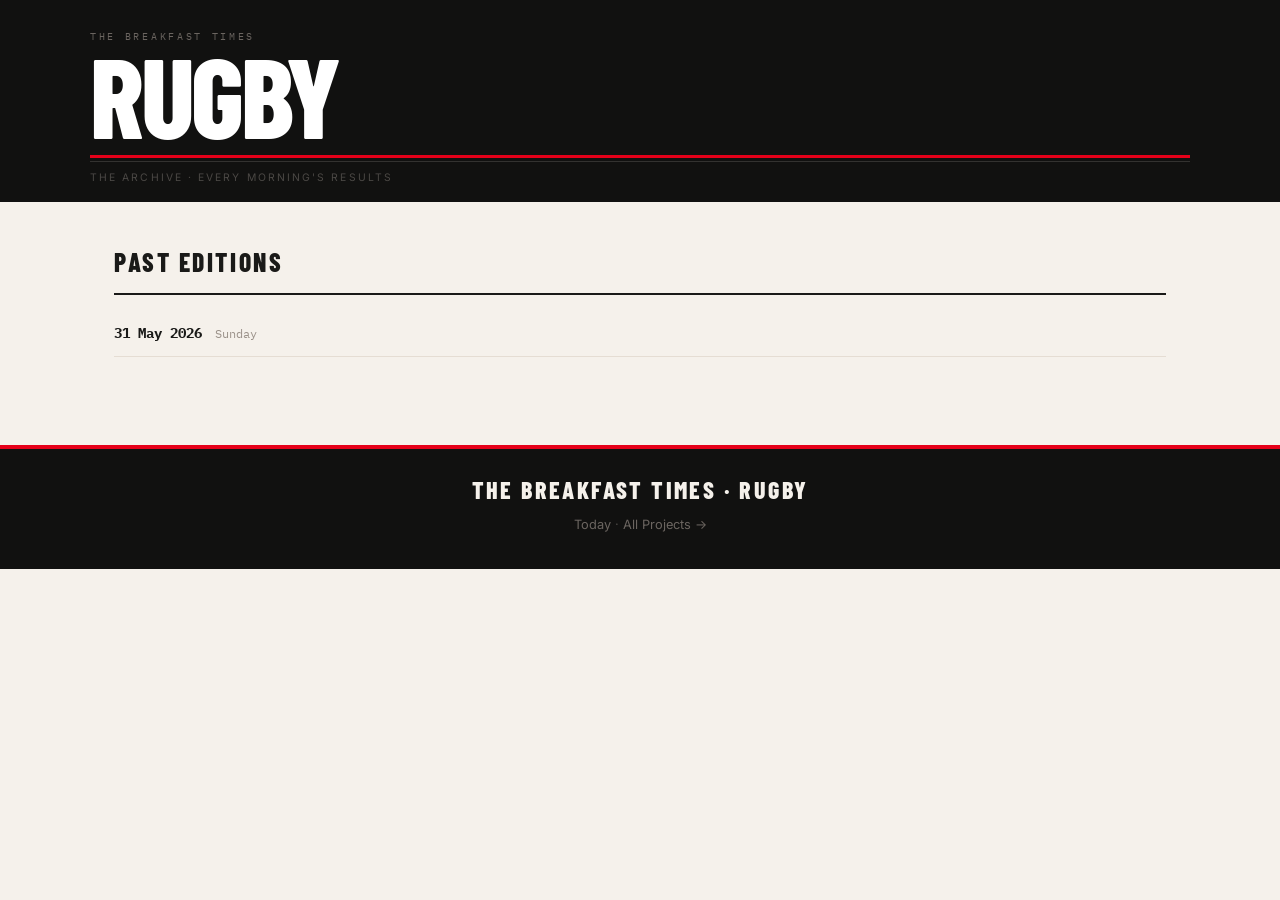
<file: archive.html>
<!DOCTYPE html>
<html lang="en"><head>
<meta charset="utf-8"><meta name="viewport" content="width=device-width, initial-scale=1">
<title>Reiner Rugby — Archive</title>
<link rel="icon" href="assets/favicon.svg" type="image/svg+xml">
<link rel="preconnect" href="https://fonts.googleapis.com">
<link href="https://fonts.googleapis.com/css2?family=Barlow+Condensed:wght@700;800&family=Inter:wght@400;500&family=IBM+Plex+Mono:wght@400&display=swap" rel="stylesheet">
<link rel="stylesheet" href="assets/style.css">
<style>.arch-dow{font-family:'IBM Plex Mono',monospace;font-size:.72rem;color:var(--dim);margin-left:.8rem}</style>
</head><body>
<header class="masthead"><div class="mast-inner">
  <p class="mast-parent">The Breakfast Times</p>
  <div class="mast-main-row"><h1 class="mast-title">RUGBY</h1></div>
  <div class="mast-rule-double"><div class="mast-rule-thick"></div><div class="mast-rule-thin"></div></div>
  <p class="mast-tagline">The Archive · Every morning's results</p>
</div></header>
<main class="content">
  <section class="archive-section">
    <h2 class="archive-h">Past Editions</h2>
    <ul class="archive-list">
    <li><a href="digests/2026-05-31.html">31 May 2026</a><span class="arch-dow">Sunday</span></li>
    </ul>
  </section>
</main>
<footer class="footer-band"><div class="footer-inner">
  <p class="foot-brand">THE BREAKFAST TIMES · RUGBY</p>
  <p class="foot-nav"><a href="index.html">Today</a> · <a href="https://adamdegoat.github.io">All Projects →</a></p>
</div></footer>
</body></html>
</file>
<file: assets/style.css>
/* The Breakfast Times: Rugby — Clarkson Edition
   Warm newsprint · Massive headlines · Wine-bar sommelier */

:root {
  --bg:      #f5f1eb;
  --card:    #fffcf7;
  --ink:     #1a1a18;
  --muted:   #6b6560;
  --dim:     #9a9189;
  --line:    #e5ddd3;
  --red:     #e50019;
  --red2:    #ff1f32;
  --dark:    #111110;
  --dark2:   #1c1b19;
  --gold:    #b8841a;
  --gold2:   #e8a82c;
  color-scheme: light;
}

* { box-sizing: border-box; margin: 0; padding: 0; }
html { scroll-behavior: smooth; }
body {
  background: var(--bg);
  color: var(--ink);
  font-family: 'Inter', system-ui, -apple-system, sans-serif;
  line-height: 1.6;
  -webkit-font-smoothing: antialiased;
}
a { color: var(--red); text-decoration: none; }
a:hover { color: var(--red2); }

/* ── Score ticker ─────────────────────────────────────────── */
.ticker {
  background: var(--dark);
  overflow: hidden;
  padding: .45rem 0;
  border-bottom: 3px solid var(--red);
}
.ticker-track {
  display: inline-flex;
  gap: 3rem;
  white-space: nowrap;
  animation: ticker-scroll 80s linear infinite;
}
.ticker:hover .ticker-track { animation-play-state: paused; }
@keyframes ticker-scroll {
  from { transform: translateX(0); }
  to   { transform: translateX(-50%); }
}
.tick-item {
  display: inline-flex;
  align-items: center;
  gap: .6rem;
  font-family: 'IBM Plex Mono', monospace;
  font-size: .68rem;
  letter-spacing: .04em;
}
.tick-sport  { color: #4b4845; font-size: .6rem; text-transform: uppercase; letter-spacing: .1em; }
.tick-result { color: #c8c0b8; }
.tick-win    { color: #f0b429; font-weight: 700; }

/* ── Masthead — large & dramatic ──────────────────────────── */
.masthead {
  background: var(--dark);
  color: #f5f1eb;
  padding: 1.8rem 1.5rem 1rem;
}
.mast-inner { max-width: 1100px; margin: 0 auto; }
.mast-parent {
  font-family: 'IBM Plex Mono', monospace;
  font-size: .6rem;
  text-transform: uppercase;
  letter-spacing: .28em;
  color: #6b6560;
  margin-bottom: .2rem;
}
.mast-main-row {
  display: flex;
  align-items: flex-end;
  justify-content: space-between;
  gap: 1rem;
}
.mast-title {
  font-family: 'Barlow Condensed', sans-serif;
  font-weight: 800;
  font-size: clamp(3.5rem, 11vw, 7rem);
  line-height: .85;
  text-transform: uppercase;
  letter-spacing: -.03em;
  color: #fff;
}
.mast-date-block {
  font-family: 'IBM Plex Mono', monospace;
  text-align: right;
  line-height: 1.6;
  flex: none;
  padding-bottom: .4rem;
}
.mast-edition  { font-size: .58rem; text-transform: uppercase; letter-spacing: .22em; color: var(--red); font-weight: 700; }
.mast-date-str { font-size: .82rem; font-weight: 700; color: #f5f1eb; }
.mast-coverage { font-size: .65rem; color: #6b6560; }
.mast-rule-double { margin: .8rem 0 0; }
.mast-rule-thick  { border-top: 3px solid var(--red); }
.mast-rule-thin   { border-top: 1px solid #333230; margin-top: 3px; }
.mast-tagline {
  font-size: .65rem;
  text-transform: uppercase;
  letter-spacing: .2em;
  color: #4b4845;
  padding: .45rem 0 0;
}

/* ── Main content ─────────────────────────────────────────── */
.content {
  max-width: 1100px;
  margin: 0 auto;
  padding: 0 1.5rem 3rem;
}

/* ── Day narrative (pull-quote style) ────────────────────── */
.day-narrative {
  font-family: 'Lora', Georgia, serif;
  font-style: italic;
  font-size: 1.1rem;
  line-height: 1.65;
  color: var(--ink);
  margin: 1.2rem 0 0;
  padding: .9rem 0 .9rem 1.5rem;
  border-left: 4px solid var(--red);
  border-bottom: 1px solid var(--line);
}

/* ── Hero — big & cinematic ───────────────────────────────── */
.hero {
  background-color: var(--dark);
  background-image:
    linear-gradient(rgba(11,11,10,.84), rgba(11,11,10,.88)),
    var(--hero-bg, none);
  background-size: cover;
  background-position: center 35%;
  color: #f0ebe2;
  border-radius: 0;
  padding: 1.5rem 2rem 1.6rem;
  margin: 1rem -1.5rem 0;
  position: relative;
  overflow: hidden;
}
.hero::before {
  content: '';
  position: absolute;
  top: 0; left: 0; right: 0;
  height: 4px;
  background: var(--red);
}
.hero-eyebrow {
  font-family: 'IBM Plex Mono', monospace;
  font-size: .65rem;
  text-transform: uppercase;
  letter-spacing: .22em;
  color: var(--red);
  font-weight: 700;
  margin-bottom: .7rem;
}
.hero-league { color: #6b6560; }
.hero-headline {
  font-family: 'Barlow Condensed', sans-serif;
  font-weight: 800;
  font-size: clamp(2rem, 6vw, 3.5rem);
  line-height: .95;
  color: #fff;
  text-transform: uppercase;
  letter-spacing: -.02em;
  margin: 0 0 1rem;
  max-width: 20ch;
}
.hero-matchup {
  display: flex;
  align-items: center;
  justify-content: space-between;
  gap: 1.5rem;
  margin: 0 0 1rem;
  flex-wrap: wrap;
}
.hero-club {
  display: flex;
  flex-direction: column;
  align-items: center;
  gap: .6rem;
  flex: 1;
  min-width: 0;
}
.hero-badge {
  width: 100px; height: 100px;
  object-fit: contain;
  filter: drop-shadow(0 6px 16px rgba(0,0,0,.6));
  transition: transform .25s ease;
}
.hero:hover .hero-badge { transform: scale(1.06); }
.badge-missing.hero-badge {
  display: block;
  width: 100px; height: 100px;
  background: rgba(255,255,255,.04);
  border-radius: 50%;
  border: 1px solid rgba(255,255,255,.06);
}
.hero-club-name {
  font-family: 'Barlow Condensed', sans-serif;
  font-weight: 700;
  font-size: 1.45rem;
  text-align: center;
  line-height: 1.1;
  max-width: 9rem;
}
.hero-club.winner .hero-club-name { color: #f0b429; }
.hero-club.loser  .hero-club-name { color: #4b4845; }
.hero-scoreline {
  display: flex;
  align-items: center;
  gap: .6rem;
  flex: none;
}
.hero-num {
  font-family: 'Barlow Condensed', sans-serif;
  font-weight: 800;
  font-size: 4.5rem;
  line-height: 1;
  min-width: 2.5rem;
  text-align: center;
  letter-spacing: -.04em;
}
.hero-num.win  { color: #f0b429; }
.hero-num.loss { color: #2a2927; }
.hero-sep { color: #2a2927; font-size: 3.5rem; font-weight: 300; line-height: 1; }
.hero-venue {
  font-family: 'IBM Plex Mono', monospace;
  font-size: .65rem;
  letter-spacing: .08em;
  color: #4b4845;
  text-align: center;
  margin: -.2rem 0 .8rem;
}
.hero-recap {
  font-family: 'Lora', Georgia, serif;
  font-style: italic;
  font-size: .98rem;
  line-height: 1.65;
  color: #9a9189;
  padding-top: .9rem;
  border-top: 1px solid rgba(255,255,255,.06);
  margin: 0 0 .8rem;
}
.hero-verdict {
  display: inline-block;
  background: var(--vc, #475569);
  color: #fff;
  font-family: 'Barlow Condensed', sans-serif;
  font-weight: 800;
  font-size: .85rem;
  text-transform: uppercase;
  letter-spacing: .16em;
  padding: .35rem .9rem;
  border-radius: 3px;
}

/* ── Editorial section header ─────────────────────────────── */
.editorial-header {
  margin: 0 0 1.1rem;
  text-align: center;
  padding: 1.6rem 0 0;
}
.editorial-rule {
  border-top: 2px solid var(--ink);
  margin: .5rem 0;
}
.editorial-title {
  font-family: 'Barlow Condensed', sans-serif;
  font-weight: 800;
  font-size: 2.2rem;
  text-transform: uppercase;
  letter-spacing: .1em;
  margin: .5rem 0;
}
.editorial-sub {
  font-family: 'Lora', Georgia, serif;
  font-style: italic;
  font-size: .9rem;
  color: var(--muted);
  display: block;
  margin: .3rem 0;
}

/* ── League sections ──────────────────────────────────────── */
.sport-section { margin: 1.4rem 0 0; }
.section-rule-header {
  display: flex;
  align-items: center;
  gap: .65rem;
  margin-bottom: 1rem;
  padding-bottom: .55rem;
  border-bottom: 2px solid var(--ink);
}
.sport-emoji { font-size: 1.1rem; flex: none; }
.comp-logo {
  height: 28px;
  width: auto;
  max-width: 80px;
  object-fit: contain;
  flex: none;
  filter: grayscale(.15);
}
.sport-name {
  font-family: 'Barlow Condensed', sans-serif;
  font-weight: 700;
  font-size: 1.4rem;
  text-transform: uppercase;
  letter-spacing: .1em;
}
.sport-count {
  font-family: 'IBM Plex Mono', monospace;
  font-size: .65rem;
  color: var(--dim);
  margin-left: auto;
}

/* ── Match cards ──────────────────────────────────────────── */
.matches-grid {
  display: grid;
  grid-template-columns: repeat(auto-fill, minmax(230px, 1fr));
  gap: .75rem;
}
.match-card {
  border: 1px solid var(--line);
  border-radius: 6px;
  padding: .8rem .9rem;
  background: var(--card);
  display: flex;
  flex-direction: column;
  gap: .45rem;
  transition: border-color .15s, box-shadow .15s;
}
.match-card:hover {
  border-color: var(--ink);
  box-shadow: 4px 4px 0 var(--ink);
  transform: translate(-2px,-2px);
}
.match-teams { display: flex; flex-direction: column; gap: .45rem; }
.match-team  { display: flex; align-items: center; gap: .5rem; }
.team-badge  {
  width: 30px; height: 30px;
  object-fit: contain; flex: none; border-radius: 3px;
}
.badge-missing.team-badge {
  display: block; width: 30px; height: 30px;
  background: var(--line); border-radius: 50%;
}
.team-name {
  font-family: 'Barlow Condensed', sans-serif;
  font-weight: 600;
  font-size: 1rem;
  letter-spacing: .01em;
  flex: 1; min-width: 0;
  white-space: nowrap;
  overflow: hidden;
  text-overflow: ellipsis;
  line-height: 1.3;
}
.match-team.winner .team-name { color: var(--ink); font-weight: 800; }
.match-team.loser  .team-name { color: var(--muted); }
.score-num {
  font-family: 'Barlow Condensed', sans-serif;
  font-weight: 800;
  font-size: 1.25rem;
  line-height: 1.2;
  min-width: 2rem;
  text-align: right;
  flex: none;
}
.score-num.win  { color: var(--ink); }
.score-num.loss { color: var(--dim); }
.match-recap {
  font-size: .78rem;
  line-height: 1.52;
  color: var(--muted);
  padding-top: .5rem;
  border-top: 1px solid var(--line);
  margin: 0;
}
/* ── Score bar ────────────────────────────────────────────── */
.score-bar {
  display: flex;
  height: 4px;
  border-radius: 2px;
  overflow: hidden;
  gap: 1px;
}
.score-bar-a, .score-bar-h { height: 100%; border-radius: 2px; }
.score-bar-a.win  { background: var(--red); }
.score-bar-a.loss { background: var(--line); }
.score-bar-h.win  { background: var(--ink); }
.score-bar-h.loss { background: var(--line); }

.verdict-badge {
  display: inline-block;
  background: var(--vc, #475569);
  color: #fff;
  font-family: 'Barlow Condensed', sans-serif;
  font-weight: 800;
  font-size: .7rem;
  text-transform: uppercase;
  letter-spacing: .14em;
  padding: .22rem .65rem;
  border-radius: 3px;
  align-self: flex-start;
}

/* ── Weekly match highlight ───────────────────────────────── */
.weekly-highlight {
  margin: 0 -1.5rem 0;
  background-color: #1a1915;
  background-image:
    linear-gradient(rgba(15,14,11,.88), rgba(15,14,11,.92)),
    var(--wh-bg, none);
  background-size: cover;
  background-position: center 30%;
  border-top: 4px solid #f0b429;
  padding: 1.5rem 2rem 1.6rem;
  color: #f0ebe2;
}
.wh-eyebrow {
  font-family: 'IBM Plex Mono', monospace;
  font-size: .62rem; font-weight: 700;
  text-transform: uppercase; letter-spacing: .22em;
  color: #f0b429; margin-bottom: .6rem;
}
.wh-headline {
  font-family: 'Barlow Condensed', sans-serif;
  font-weight: 800;
  font-size: clamp(1.8rem, 5vw, 3rem);
  text-transform: uppercase;
  letter-spacing: -.01em;
  color: #fff;
  margin: 0 0 .7rem;
  line-height: .95;
}
.wh-why {
  font-family: 'Lora', Georgia, serif;
  font-style: italic;
  font-size: .95rem;
  color: #f0b429;
  margin: 0 0 .9rem;
  line-height: 1.6;
}
.wh-matchup {
  display: flex;
  align-items: center;
  justify-content: space-between;
  gap: 1rem;
  padding: .9rem 1rem;
  background: rgba(255,255,255,.04);
  border-radius: 6px;
  margin-bottom: .9rem;
  flex-wrap: wrap;
}
.wh-club { display: flex; flex-direction: column; align-items: center; gap: .4rem; flex: 1; min-width: 0; }
.wh-badge {
  width: 64px; height: 64px;
  object-fit: contain;
  filter: drop-shadow(0 3px 10px rgba(0,0,0,.5));
}
.badge-missing.wh-badge {
  display: block; width: 64px; height: 64px;
  background: rgba(255,255,255,.06); border-radius: 50%;
}
.wh-club-name {
  font-family: 'Barlow Condensed', sans-serif;
  font-weight: 700; font-size: 1.1rem;
  text-align: center; line-height: 1.15; max-width: 8rem;
}
.wh-club.winner .wh-club-name { color: #f0b429; }
.wh-club.loser  .wh-club-name { color: #4b4845; }
.wh-score { font-family: 'Barlow Condensed', sans-serif; font-weight: 800; font-size: 2.5rem; line-height: 1; }
.wh-score.win  { color: #f0b429; }
.wh-score.loss { color: #2a2927; }
.wh-meta { display: flex; flex-direction: column; align-items: center; gap: .3rem; flex: none; }
.wh-league { font-family: 'IBM Plex Mono', monospace; font-size: .62rem; text-transform: uppercase; letter-spacing: .12em; color: #f0b429; }
.wh-date   { font-family: 'IBM Plex Mono', monospace; font-size: .7rem; color: #4b4845; }
.wh-deep-dive {
  font-size: .9rem; line-height: 1.7;
  color: #9a9189; margin: 0 0 1.1rem;
}
.wh-tactical {
  border-left: 3px solid #f0b429;
  padding: .8rem 1rem;
  background: rgba(240,180,41,.06);
  border-radius: 0 5px 5px 0;
}
.wh-tac-label {
  font-family: 'IBM Plex Mono', monospace;
  font-size: .58rem; font-weight: 700;
  text-transform: uppercase; letter-spacing: .16em;
  color: #f0b429; display: block; margin-bottom: .35rem;
}
.wh-tac-body { font-size: .82rem; line-height: 1.55; color: #c8bfb4; margin: 0; }

/* ── Action photo strip ───────────────────────────────────── */
.photo-strip {
  display: grid;
  grid-template-columns: 1fr 1fr 1fr;
  height: 260px;
  margin: 0 -1.5rem;
  overflow: hidden;
}
.photo-frame {
  position: relative;
  overflow: hidden;
}
.photo-frame img {
  width: 100%;
  height: 100%;
  object-fit: cover;
  object-position: center;
  display: block;
  transition: transform .5s ease;
}
.photo-frame:hover img { transform: scale(1.04); }
.photo-overlay {
  position: absolute;
  bottom: 0; left: 0; right: 0;
  padding: .6rem .8rem .5rem;
  background: linear-gradient(transparent, rgba(0,0,0,.75));
  display: flex;
  flex-direction: column;
  gap: .1rem;
}
.photo-caption {
  font-family: 'Barlow Condensed', sans-serif;
  font-weight: 700;
  font-size: .82rem;
  text-transform: uppercase;
  letter-spacing: .06em;
  color: #fff;
  line-height: 1.2;
}
.photo-credit {
  font-family: 'IBM Plex Mono', monospace;
  font-size: .52rem;
  color: rgba(255,255,255,.45);
  letter-spacing: .06em;
}

/* ── Featured fixtures ────────────────────────────────────── */
.featured-section { margin: 0; }
.fixture-grid {
  display: grid;
  grid-template-columns: repeat(auto-fill, minmax(300px, 1fr));
  gap: 1rem;
}
.fixture-card {
  border: 1px solid var(--line);
  border-top: 3px solid var(--ink);
  border-radius: 0 0 6px 6px;
  padding: .95rem 1rem;
  background: var(--card);
  display: flex;
  flex-direction: column;
  gap: .5rem;
  transition: border-color .15s, box-shadow .15s;
}
.fixture-card:hover {
  border-top-color: var(--red);
  box-shadow: 0 4px 20px rgba(0,0,0,.08);
}
.fix-header {
  display: flex;
  justify-content: space-between;
  align-items: center;
}
.fix-league {
  display: flex;
  align-items: center;
  gap: .35rem;
  font-family: 'IBM Plex Mono', monospace;
  font-size: .6rem; font-weight: 700;
  text-transform: uppercase; letter-spacing: .14em;
  color: var(--red);
}
.fix-comp-logo {
  height: 18px;
  width: auto;
  max-width: 50px;
  object-fit: contain;
  flex: none;
}
.fix-date {
  font-family: 'IBM Plex Mono', monospace;
  font-size: .62rem; color: var(--muted);
}
.fix-matchup {
  display: flex;
  align-items: center;
  justify-content: space-between;
  gap: .6rem;
}
.fix-club { display: flex; flex-direction: column; align-items: center; gap: .35rem; flex: 1; min-width: 0; }
.fix-badge { width: 44px; height: 44px; object-fit: contain; }
.badge-missing.fix-badge { display: block; width: 44px; height: 44px; background: var(--line); border-radius: 50%; }
.fix-club-name {
  font-family: 'Barlow Condensed', sans-serif;
  font-weight: 700; font-size: .95rem;
  text-align: center; line-height: 1.2; max-width: 7rem;
}
.fix-vs {
  font-family: 'IBM Plex Mono', monospace;
  font-size: .7rem; color: var(--dim); flex: none;
}
.fix-venue {
  font-family: 'IBM Plex Mono', monospace;
  font-size: .6rem; color: var(--dim); margin: 0;
}
.fix-storyline {
  font-family: 'Barlow Condensed', sans-serif;
  font-weight: 700; font-size: 1.05rem;
  text-transform: uppercase; line-height: 1.2; color: var(--ink);
}
.fix-preview { font-size: .8rem; line-height: 1.55; color: var(--muted); margin: 0; }
.fix-watch {
  font-size: .75rem; line-height: 1.5; color: var(--muted);
  border-top: 1px solid var(--line); padding-top: .6rem;
}
.fix-watch-label {
  font-family: 'IBM Plex Mono', monospace;
  font-size: .56rem; font-weight: 700;
  text-transform: uppercase; letter-spacing: .14em;
  color: var(--red); display: block; margin-bottom: .2rem;
}

/* ── Music Sommelier ──────────────────────────────────────── */
.sommelier-section {
  margin: 0 -1.5rem;
  background: #0f0a04;
  border-top: 4px solid var(--gold);
  padding: 0 0 1.5rem;
}
.som-header {
  background: #1a1208;
  padding: 1.5rem 2rem 1.2rem;
  border-bottom: 1px solid #2a2010;
}
.som-header-inner { max-width: 1100px; margin: 0 auto; }
.som-eyebrow {
  font-family: 'IBM Plex Mono', monospace;
  font-size: .6rem; font-weight: 700;
  text-transform: uppercase; letter-spacing: .28em;
  color: var(--gold); margin-bottom: .4rem;
}
.som-title {
  font-family: 'Barlow Condensed', sans-serif;
  font-weight: 800;
  font-size: clamp(2rem, 5vw, 3.2rem);
  text-transform: uppercase;
  letter-spacing: -.02em;
  color: #f5e6c0;
  line-height: .88;
  margin-bottom: .6rem;
}
.som-subtitle {
  font-family: 'Lora', Georgia, serif;
  font-style: italic;
  font-size: 1rem;
  color: #7a6840;
  line-height: 1.6;
  max-width: 55ch;
}
.som-grid {
  display: grid;
  grid-template-columns: repeat(auto-fill, minmax(300px, 1fr));
  gap: 1px;
  background: #2a2010;
  max-width: 1100px;
  margin: 0 auto;
}
.som-card {
  background: #0f0a04;
  padding: 1.3rem 1.5rem;
  display: flex;
  flex-direction: column;
  gap: .7rem;
  transition: background .2s;
}
.som-card:hover { background: #150e05; }
.som-match-info { display: flex; align-items: center; gap: .9rem; }
.som-logos      { display: flex; align-items: center; gap: .4rem; flex: none; }
.som-badge { width: 36px; height: 36px; object-fit: contain; filter: brightness(.85); }
.badge-missing.som-badge { display: block; width: 36px; height: 36px; background: #1a1208; border-radius: 50%; }
.som-vs { font-family: 'IBM Plex Mono', monospace; font-size: .6rem; color: #4b4030; }
.som-match-text { flex: 1; min-width: 0; }
.som-match-name {
  font-family: 'Barlow Condensed', sans-serif;
  font-weight: 700; font-size: 1rem; color: #e8d8b0; line-height: 1.2;
}
.som-match-meta {
  font-family: 'IBM Plex Mono', monospace;
  font-size: .6rem; color: #4b4030; margin-top: .15rem;
}
.som-pairs-with {
  display: flex; align-items: center; gap: .5rem;
  font-family: 'IBM Plex Mono', monospace;
  font-size: .62rem; text-transform: uppercase; letter-spacing: .18em;
  color: var(--gold);
  border-top: 1px solid #1a1208;
  padding-top: .7rem;
}
.som-wine-icon { font-size: 1rem; }
.som-track-title {
  font-family: 'Lora', Georgia, serif;
  font-style: italic;
  font-size: 1.5rem;
  font-weight: 600;
  color: #f5e6c0;
  line-height: 1.15;
}
.som-track-artist {
  font-family: 'Barlow Condensed', sans-serif;
  font-weight: 600; font-size: .95rem;
  text-transform: uppercase; letter-spacing: .1em;
  color: var(--gold2);
}
.som-vintage {
  font-family: 'IBM Plex Mono', monospace;
  font-size: .65rem; color: #4b4030;
}
.som-note {
  border-left: 2px solid var(--gold);
  padding: .8rem .9rem;
  background: rgba(184,132,26,.06);
  border-radius: 0 4px 4px 0;
}
.som-note-label {
  font-family: 'IBM Plex Mono', monospace;
  font-size: .56rem; font-weight: 700;
  text-transform: uppercase; letter-spacing: .18em;
  color: var(--gold); display: block; margin-bottom: .4rem;
}
.som-note-body {
  font-family: 'Lora', Georgia, serif;
  font-style: italic;
  font-size: .85rem; line-height: 1.65; color: #c8a86a;
}
.som-serve {
  font-size: .78rem; line-height: 1.5; color: #5a5040;
}
.som-serve em { color: var(--gold); font-style: normal; font-weight: 600; }
.som-reason {
  font-size: .78rem; line-height: 1.5; color: #7a6840;
  border-top: 1px solid #1a1208; padding-top: .7rem;
}

/* ══════════════════════════════════════════════════════════
   MEN'S HEALTH SPORT SCIENCE & S&C
   ══════════════════════════════════════════════════════════ */
.mh-science-section { margin: 0 -1.5rem; }

.mh-sci-masthead {
  background: #111;
  padding: 2rem 2rem 1.6rem;
  border-top: 5px solid #3b82f6;
  position: relative;
  overflow: hidden;
}
.mh-sci-masthead::after {
  content: 'PERFORMANCE';
  position: absolute;
  right: -2rem; top: 50%;
  transform: translateY(-50%) rotate(-90deg);
  font-family: 'Barlow Condensed', sans-serif;
  font-weight: 800; font-size: 5rem;
  text-transform: uppercase; letter-spacing: -.02em;
  color: rgba(255,255,255,.04); white-space: nowrap;
  pointer-events: none;
}
.mh-sci-masthead-inner { max-width: 1100px; margin: 0 auto; display: flex; align-items: flex-start; gap: 1.5rem; }
.mh-dna-icon { width: 40px; height: 60px; color: #3b82f6; flex: none; margin-top: .3rem; }
.mh-sci-eyebrow {
  font-family: 'IBM Plex Mono', monospace;
  font-size: .6rem; font-weight: 700;
  text-transform: uppercase; letter-spacing: .28em;
  color: #3b82f6; margin-bottom: .3rem;
}
.mh-sci-mega-title {
  font-family: 'Barlow Condensed', sans-serif;
  font-weight: 800; font-size: clamp(2.2rem, 6vw, 3.8rem);
  text-transform: uppercase; letter-spacing: -.02em;
  color: #fff; line-height: .9; margin-bottom: .5rem;
}
.mh-sci-deck {
  font-family: 'Lora', Georgia, serif;
  font-style: italic; font-size: .9rem;
  color: #475569; line-height: 1.5;
}
.mh-sci-grid {
  display: grid;
  grid-template-columns: repeat(auto-fill, minmax(300px, 1fr));
  background: #0a0a0a;
  gap: 1px;
  max-width: 100%;
}

/* Individual science cards */
.mh-sci-card {
  background: #111;
  padding: 1.6rem 1.5rem;
  display: flex; flex-direction: column; gap: .8rem;
  color: #e2e8f0;
}
.mh-sci-card-top {
  display: flex; align-items: flex-start; gap: .8rem;
}
.mh-sci-icon-wrap {
  width: 44px; height: 44px; border-radius: 10px;
  display: flex; align-items: center; justify-content: center;
  font-size: 1.3rem; flex: none;
}
.ss-icon { background: rgba(59,130,246,.15); color: #93c5fd; }
.sc-icon { background: rgba(220,38,38,.15); color: #f87171; }
.rec-icon { background: rgba(168,85,247,.15); color: #c4b5fd; }
.mh-sci-card-cat {
  font-family: 'IBM Plex Mono', monospace;
  font-size: .58rem; font-weight: 700;
  text-transform: uppercase; letter-spacing: .12em;
  line-height: 1.6;
}
.ss-card .mh-sci-card-cat { color: #60a5fa; }
.sc-card .mh-sci-card-cat { color: #f87171; }
.rec-card .mh-sci-card-cat { color: #c4b5fd; }
.mh-sci-card-cat span { color: rgba(255,255,255,.4); }
.mh-sci-card-title {
  font-family: 'Barlow Condensed', sans-serif;
  font-weight: 800; font-size: 1.25rem; text-transform: uppercase;
  letter-spacing: -.01em; line-height: 1.1; color: #fff; margin: 0;
}
/* Stat callout */
.mh-stat-callout {
  display: flex; align-items: baseline; gap: .6rem;
  padding: .8rem 1rem;
  border-radius: 6px;
  background: rgba(59,130,246,.1);
  border-left: 3px solid #3b82f6;
}
.mh-big-stat {
  font-family: 'Barlow Condensed', sans-serif;
  font-weight: 800; font-size: 2.8rem; line-height: 1;
  color: #60a5fa; letter-spacing: -.03em; flex: none;
}
.mh-stat-desc { font-size: .78rem; line-height: 1.45; color: #64748b; }
/* Exercise chip */
.mh-exercise-chip {
  display: inline-block;
  font-family: 'Barlow Condensed', sans-serif;
  font-weight: 700; font-size: .9rem; text-transform: uppercase;
  letter-spacing: .08em; color: #f87171;
  background: rgba(220,38,38,.1);
  border: 1px solid rgba(220,38,38,.25);
  border-radius: 4px; padding: .2rem .7rem;
  align-self: flex-start;
}
/* Protocol badges */
.mh-proto-grid {
  display: flex; gap: .5rem; flex-wrap: wrap;
}
.mh-proto-badge {
  display: flex; flex-direction: column; align-items: center;
  background: rgba(255,255,255,.06);
  border: 1px solid rgba(255,255,255,.1);
  border-radius: 6px; padding: .5rem .65rem;
  min-width: 52px; text-align: center;
}
.rec-badge { background: rgba(168,85,247,.08); border-color: rgba(168,85,247,.2); }
.mh-proto-val {
  font-family: 'Barlow Condensed', sans-serif;
  font-weight: 800; font-size: 1.4rem; line-height: 1; color: #fff;
}
.mh-proto-key {
  font-family: 'IBM Plex Mono', monospace;
  font-size: .5rem; font-weight: 700;
  text-transform: uppercase; letter-spacing: .1em;
  color: #475569; margin-top: .15rem;
}
/* Body text */
.mh-sci-body { font-size: .82rem; line-height: 1.65; color: #64748b; margin: 0; }
/* Application box */
.mh-field-box {
  border-radius: 4px; padding: .7rem .85rem;
  margin-top: auto;
}
.ss-field { background: rgba(59,130,246,.07); border-left: 2px solid #3b82f6; }
.sc-field { background: rgba(220,38,38,.07);  border-left: 2px solid #dc2626; }
.rec-field{ background: rgba(168,85,247,.07); border-left: 2px solid #a855f7; }
.mh-field-label {
  font-family: 'IBM Plex Mono', monospace;
  font-size: .55rem; font-weight: 700;
  text-transform: uppercase; letter-spacing: .14em;
  margin: 0 0 .3rem;
}
.ss-field  .mh-field-label { color: #60a5fa; }
.sc-field  .mh-field-label { color: #f87171; }
.rec-field .mh-field-label { color: #c4b5fd; }
.mh-field-box p { font-size: .78rem; line-height: 1.5; margin: 0; color: #94a3b8; }

/* ══════════════════════════════════════════════════════════
   MEN'S HEALTH COACHING CORNER
   ══════════════════════════════════════════════════════════ */
.mh-coaching-section {
  margin: 0 -1.5rem;
  background: #031a0d;
}
.mh-coaching-masthead {
  display: flex; align-items: center; gap: 1.4rem; flex-wrap: wrap;
  padding: 1.6rem 2rem 1.2rem;
  border-top: 5px solid #22c55e;
  background: #042210;
  position: relative; overflow: hidden;
}
.mh-coaching-ball {
  flex: none; opacity: .12; position: absolute; right: 1.5rem; top: 50%;
  transform: translateY(-50%);
}
.coaching-ball-svg { width: 120px; height: 72px; color: #4ade80; }
.mh-coaching-eyebrow {
  font-family: 'IBM Plex Mono', monospace;
  font-size: .6rem; font-weight: 700;
  text-transform: uppercase; letter-spacing: .28em;
  color: #4ade80; margin-bottom: .2rem;
}
.mh-coaching-title {
  font-family: 'Barlow Condensed', sans-serif;
  font-weight: 800; font-size: clamp(2rem, 5vw, 3.2rem);
  text-transform: uppercase; letter-spacing: -.02em;
  color: #f0fdf4; line-height: .9; margin-bottom: .4rem;
}
.mh-coaching-deck {
  font-family: 'Lora', Georgia, serif;
  font-style: italic; font-size: .88rem; color: #166534;
}
.mh-intensity-legend {
  display: flex; align-items: center; gap: .5rem; flex-wrap: wrap;
  font-family: 'IBM Plex Mono', monospace;
  font-size: .58rem; color: #166534; text-transform: uppercase;
  letter-spacing: .1em; margin-left: auto;
}
.mh-legend-dot {
  padding: .18rem .5rem; border-radius: 3px;
  font-size: .52rem; font-weight: 700;
  color: #fff; letter-spacing: .08em;
}

/* Numbered tip rows */
.mh-tips-list {
  padding: 0 2rem 1.8rem;
  display: flex; flex-direction: column;
}
.mh-tip-row {
  display: flex; gap: 1.2rem; align-items: flex-start;
  padding: 1.3rem 0;
  border-bottom: 1px solid rgba(74,222,128,.08);
}
.mh-tip-row:last-child { border-bottom: none; }
.mh-tip-num {
  font-family: 'Barlow Condensed', sans-serif;
  font-weight: 800; font-size: 3rem; line-height: 1;
  color: rgba(74,222,128,.15); letter-spacing: -.04em;
  flex: none; min-width: 3rem; text-align: right;
  user-select: none;
}
.mh-tip-content { flex: 1; min-width: 0; }
.mh-tip-meta {
  display: flex; align-items: center; gap: .5rem; margin-bottom: .45rem; flex-wrap: wrap;
}
.mh-tip-icon-wrap { font-size: 1rem; flex: none; }
.mh-tip-cat {
  font-family: 'IBM Plex Mono', monospace;
  font-size: .6rem; font-weight: 700;
  text-transform: uppercase; letter-spacing: .14em; color: #4ade80;
}
.mh-intensity-badge {
  font-family: 'IBM Plex Mono', monospace;
  font-size: .52rem; font-weight: 700;
  text-transform: uppercase; letter-spacing: .1em;
  background: var(--ic, #0369a1);
  color: #fff; padding: .15rem .5rem; border-radius: 3px;
}
.mh-tip-title {
  font-family: 'Barlow Condensed', sans-serif;
  font-weight: 700; font-size: 1.2rem; text-transform: uppercase;
  letter-spacing: .02em; color: #f0fdf4; margin: 0 0 .5rem; line-height: 1.1;
}
.mh-tip-body { font-size: .82rem; line-height: 1.65; color: #86efac; margin: 0 0 .6rem; }
/* Stat strip */
.mh-stat-strip {
  display: flex; align-items: flex-start; gap: .5rem;
  background: rgba(74,222,128,.06);
  border-left: 2px solid #4ade80;
  border-radius: 0 4px 4px 0;
  padding: .5rem .7rem; margin-bottom: .6rem;
}
.mh-stat-strip-bar { flex: none; width: 3px; background: #4ade80; border-radius: 2px; align-self: stretch; display: none; }
.mh-stat-strip-text { font-size: .78rem; line-height: 1.5; color: #6ee7b7; }
/* Method box */
.mh-method-box {
  background: rgba(255,255,255,.03);
  border: 1px solid rgba(74,222,128,.1);
  border-radius: 4px; padding: .55rem .7rem;
}
.mh-method-label {
  font-family: 'IBM Plex Mono', monospace;
  font-size: .55rem; font-weight: 700;
  text-transform: uppercase; letter-spacing: .14em;
  color: #4ade80; display: block; margin-bottom: .3rem;
}
.mh-method-box p { font-size: .75rem; line-height: 1.55; color: #6ee7b7; margin: 0; }

/* ── Archive ──────────────────────────────────────────────── */
.archive-section { margin: 2.5rem 0; }
.archive-h {
  font-family: 'Barlow Condensed', sans-serif;
  font-weight: 800; font-size: 1.6rem; text-transform: uppercase;
  letter-spacing: .1em; margin-bottom: 1rem;
  padding-bottom: .6rem; border-bottom: 2px solid var(--ink);
}
.archive-list { list-style: none; }
.archive-list li { padding: .7rem 0; border-bottom: 1px solid var(--line); font-family: 'IBM Plex Mono', monospace; font-size: .88rem; }
.archive-list li a { color: var(--ink); font-weight: 700; }
.archive-list li a:hover { color: var(--red); }
.archive-list .empty { color: var(--muted); font-style: italic; }

/* ── Footer ───────────────────────────────────────────────── */
.footer-band {
  background: var(--dark);
  color: #4b4845;
  padding: 1.4rem 1.5rem;
  border-top: 4px solid var(--red);
}
.footer-inner { max-width: 1100px; margin: 0 auto; text-align: center; }
.foot-brand {
  font-family: 'Barlow Condensed', sans-serif;
  font-weight: 800; font-size: 1.5rem; text-transform: uppercase;
  letter-spacing: .1em; color: #f5f1eb; margin-bottom: .35rem;
}
.foot-tag  { font-size: .7rem; text-transform: uppercase; letter-spacing: .22em; margin-bottom: 1rem; }
.foot-nav  { font-size: .8rem; margin-bottom: .7rem; }
.foot-nav a { color: #6b6560; }
.foot-nav a:hover { color: var(--red); }
.foot-fine { font-size: .68rem; color: #333230; }

/* ── Responsive ───────────────────────────────────────────── */
@media (max-width: 760px) {
  .photo-strip { height: 180px; grid-template-columns: 1fr 1fr; }
  .photo-strip .photo-frame:last-child { display: none; }
  .hero, .weekly-highlight, .sommelier-section,
  .mh-coaching-section, .mh-science-section { margin-left: -1rem; margin-right: -1rem; }
  .photo-strip { margin-left: -1rem; margin-right: -1rem; }
  .hero, .weekly-highlight { padding: 1.5rem 1.2rem; }
  .mh-coaching-masthead, .mh-tips-list { padding-left: 1.2rem; padding-right: 1.2rem; }
  .mh-sci-masthead, .mh-sci-masthead-inner { padding-left: 1.2rem; padding-right: 1.2rem; }
  .content { padding: 0 1rem 4rem; }
  .hero-headline { font-size: 2rem; }
  .hero-num { font-size: 3.5rem; }
  .hero-badge { width: 72px; height: 72px; }
  .hero-matchup { gap: .8rem; }
  .matches-grid { grid-template-columns: 1fr 1fr; }
  .mh-sci-grid { grid-template-columns: 1fr; }
  .fixture-grid { grid-template-columns: 1fr; }
  .som-grid { grid-template-columns: 1fr; }
  .mh-tip-num { font-size: 2rem; min-width: 2.2rem; }
}
@media (max-width: 480px) {
  .matches-grid { grid-template-columns: 1fr; }
  .mast-title   { font-size: 5rem; }
  .photo-strip  { height: 140px; grid-template-columns: 1fr; }
  .photo-strip .photo-frame:not(:first-child) { display: none; }
  .mh-proto-grid { gap: .35rem; }
  .mh-tip-row { gap: .7rem; }
}
</file>
